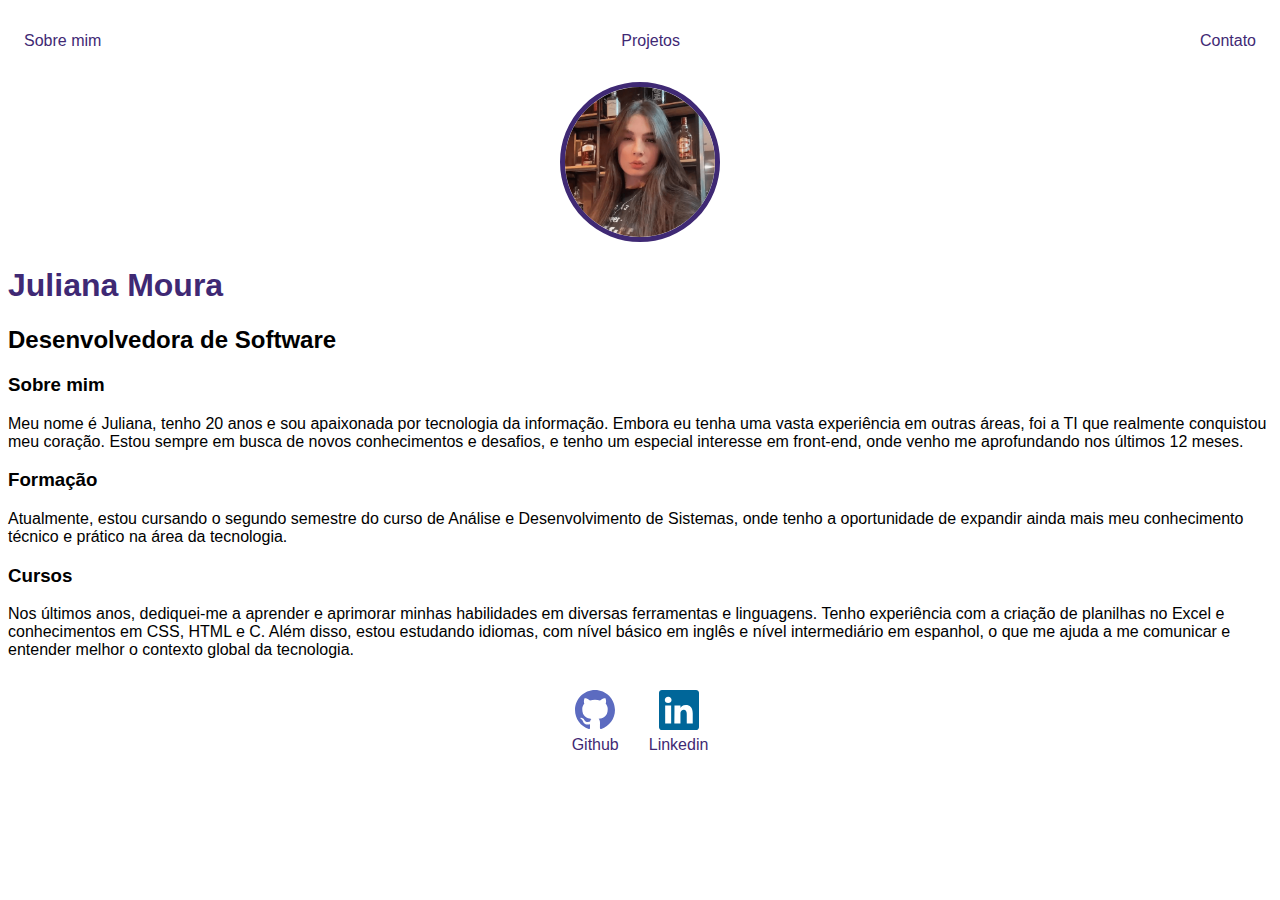
<file: easy-portifoolio/index.html>
<!DOCTYPE html>
<html lang="en">
<head>
    <meta charset="UTF-8">
    <meta name="viewport" content="width=device-width, initial-scale=1.0">
    <title>Juliana Moura</title>
    <link rel="stylesheet" href="index.css">
</head>
<body>
    <div>
        <nav>
            <ul>
                <li>
                    <a href="index.html">Sobre mim</a>
                </li>
                <li>
                    <a href="project.html">Projetos</a>
                </li> <li>
                    <a href="contatic.html">Contato</a>
                </li>
            </ul>
        </nav>
    
        <header>
            <div class="center">
            <img src="./img/584457d3-f3b4-4a3c-80aa-8702c8c25221.png" alt="">
        </div>
        <h1>Juliana Moura</h1>
            <h2>Desenvolvedora de Software</h2>
        </header>
        <main>
            <section>
                <h3>Sobre mim</h3>
                <p>
                    Meu nome é Juliana, tenho 20 anos e sou apaixonada por tecnologia da informação. Embora eu tenha uma vasta experiência em outras áreas, foi a TI que realmente conquistou meu coração. Estou sempre em busca de novos conhecimentos e desafios, e tenho um especial interesse em front-end, onde venho me aprofundando nos últimos 12 meses.
                </p>
            </section>
            <section>
                <h3>Formação</h3>
                <p>
                    Atualmente, estou cursando o segundo semestre do curso de Análise e Desenvolvimento de Sistemas, onde tenho a oportunidade de expandir ainda mais meu conhecimento técnico e prático na área da tecnologia.
                </p>
            </section>
            <section>
                <h3>Cursos</h3>
                <p>
                    Nos últimos anos, dediquei-me a aprender e aprimorar minhas habilidades em diversas ferramentas e linguagens. Tenho experiência com a criação de planilhas no Excel e conhecimentos em CSS, HTML e C. Além disso, estou estudando idiomas, com nível básico em inglês e nível intermediário em espanhol, o que me ajuda a me comunicar e entender melhor o contexto global da tecnologia.
                </p>
            </section>
        </main>
        <footer>
            <a href="https://github.com/mmoura0" target="_blank" rel="noopener noreferrer">
                <img src="./img/github.svg.svg" alt=""></img>
                <p>Github</p>
            </a>
            <a href="https://linkedin.com/in/juliana-moura-0011b4b0" target="_blank" rel="noopener noreferrer">
                <img src="./img/linkedin.svg.svg" alt=""></img>
                <p>Linkedin</p>
            </a>
        </footer>
    </div>
</body>
</html>
</file>
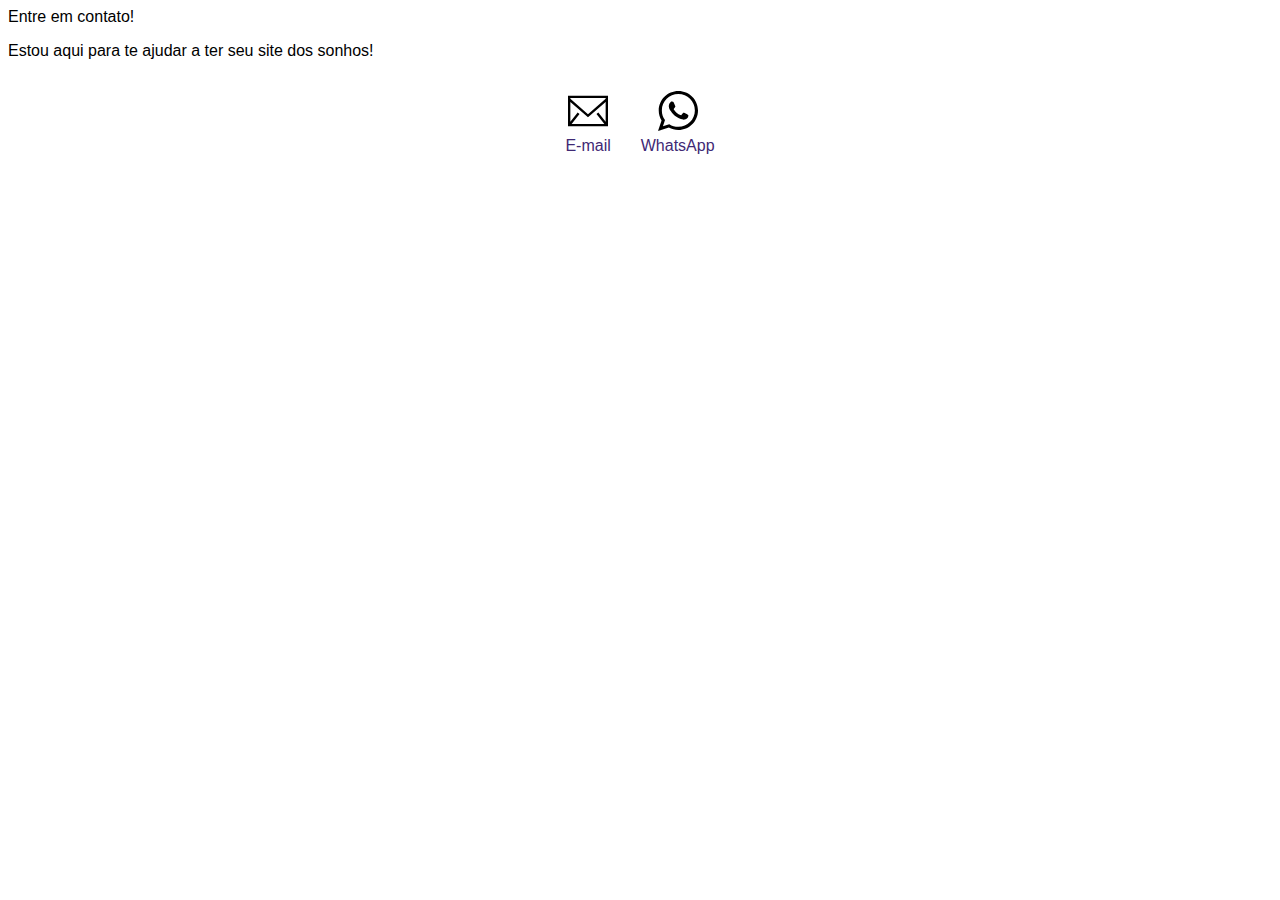
<file: easy-portifoolio/contatic.html>
<!DOCTYPE html>
<html lang="en">
<head>
    <meta charset="UTF-8">
    <meta name="viewport" content="width=device-width, initial-scale=1.0">
    <title>Contato</title>
</head>
    <link rel="stylesheet" href="index.css">
<body>
    <main>
        <section>
            <h1">Entre em contato!</h1>
            <p> Estou aqui para te ajudar a ter seu site dos sonhos!</p>
        </section>
    <footer>
        <a href="mailto:mendesmoura78@gmail.com?subject=Cotação&body=Boa%20tarde%2C%20tudo%20bem%3F%0AMe%20chamo%20(digite%20seu%20nome)%2C%20gostaria%20de%20realizar%20um%20or%C3%A7amento%20sobre%20um%20projeto.%0A(Digite%20sua%20ideia%20aqui)%0A" target="_blank" rel="noopener noreferrer">
            <img src="./img/email-svg.svg" alt=""></img>
            <p>E-mail</p>
        </a>
        <a href="https://wa.me/5511983606671?text=Ol%C3%A1,%20tudo%20bem?%20Gostaria%20de%20realizar%20uma%20cota%C3%A7%C3%A3o%20para%20um%20projeto.%0A%0A(Fale%20sobre%20sua%20ideia%20aqui)." target="_blank" rel="noopener noreferrer">
            <img src="./img/whatsapp.svg.svg" alt=""></img>
            <p>WhatsApp</p>
        </a>
    </footer>
    </main>
</body>
</html>
</file>
<file: easy-portifoolio/index.css>
body {
    color: rgb(0, 0, 0);
    background-color: rgb(255, 255, 255);
    font-family: Arial, Helvetica, sans-serif;
}

ul {
    display: flex;
    justify-content: space-between;
    list-style-type: none;
    align-items: center;
    padding: 16px;
}

a{
    color: rgb(63, 41, 116);
    text-decoration: none;
}

header img {
    width: 150px;
    height: 150px;
    border-radius: 50%;
    border: 5px solid rgb(63, 41, 116);
}

.center {
    text-align: center;
}

h1{
    color: rgb(63, 41, 116);
}

footer img {
    width: 40px;
    height: 40px;
}

footer {
    display: flex;
    justify-content: center;
}

footer a {
    margin: 15px;
    text-align: center;
}

footer p {
    margin-top: 2px;
}

.container {
    padding: 0px 50px;
}

nav a:hover {
    color: rgb(63, 41, 116);
}

.contatic.html {
    width: 60px;
    height: 60px;
}
</file>
